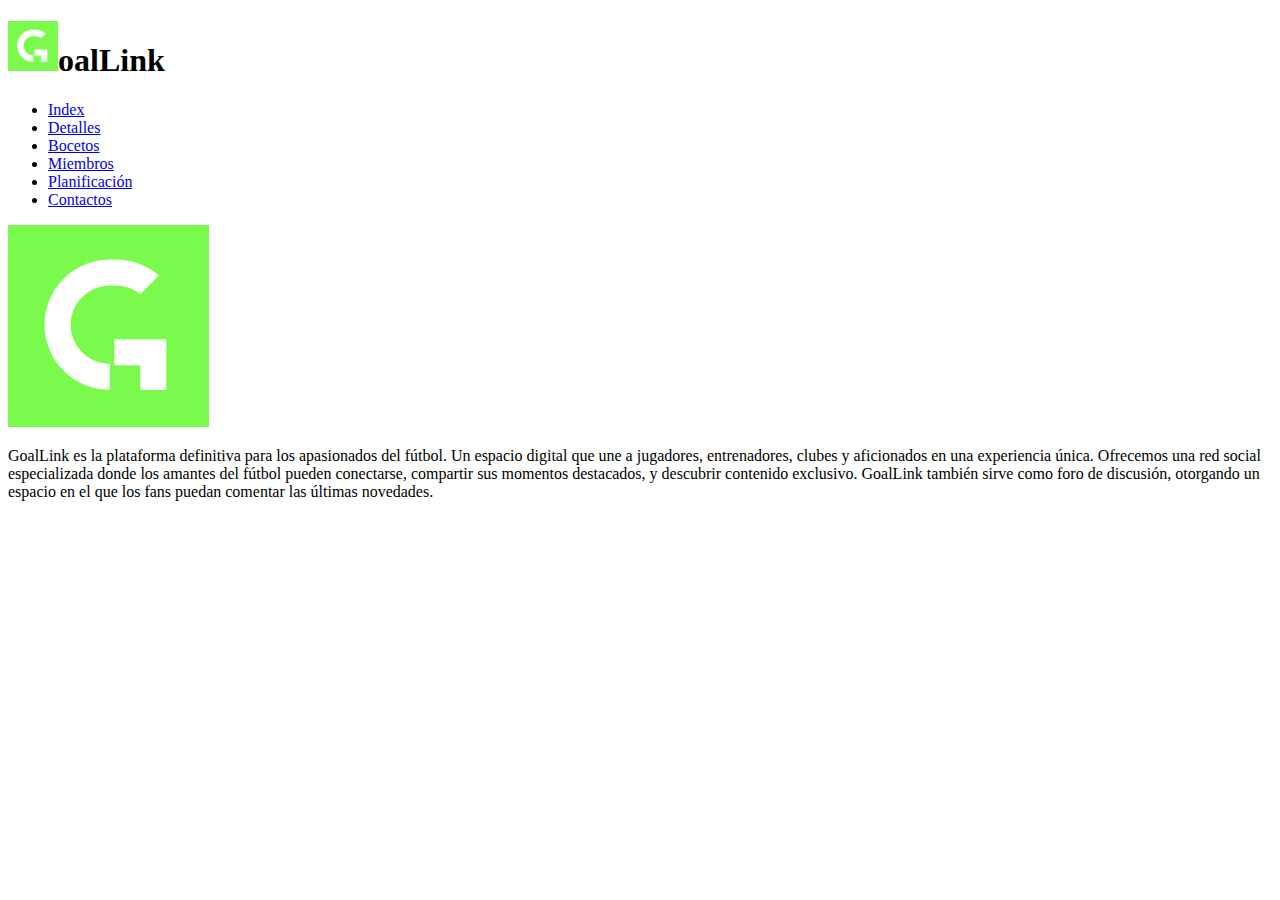
<file: AWP1/index.html>
<!DOCTYPE html>
<html lang="es">
    <head>
        <!-- Título de la página -->
        <title>Index</title>
        <meta charset= "utf-8">
    </head>
    <body>
        <h1><img src="img/logo.png" alt="logo" width="50" height="50">oalLink</h1>
        
        <ul>
            <!-- Indice para moverse entre las distintas páginas -->

            <li><a href="index.html">Index</a></li>
            <li><a href="detalles.html"> Detalles</a></li>
            <li><a href="bocetos.html"> Bocetos</a></li>  
            <li><a href="miembros.html"> Miembros</a></li>  
            <li><a href="planificacion.html"> Planificación</a></li>
            <li><a href="contacto.html"> Contactos</a></li>


        </ul>
        <!-- Pequeña descripción + logo -->

        <img src="img/logo.png" alt="logo">
        <p>GoalLink es la plataforma definitiva para los apasionados del fútbol. Un espacio digital que une a jugadores, entrenadores, clubes y aficionados en una experiencia única. Ofrecemos una red social especializada donde los amantes del fútbol pueden conectarse, compartir sus momentos destacados, y descubrir contenido exclusivo. GoalLink también sirve como foro de discusión, otorgando un espacio en el que los fans puedan comentar las últimas novedades.
        </p>

    </body>   

</html>
</file>
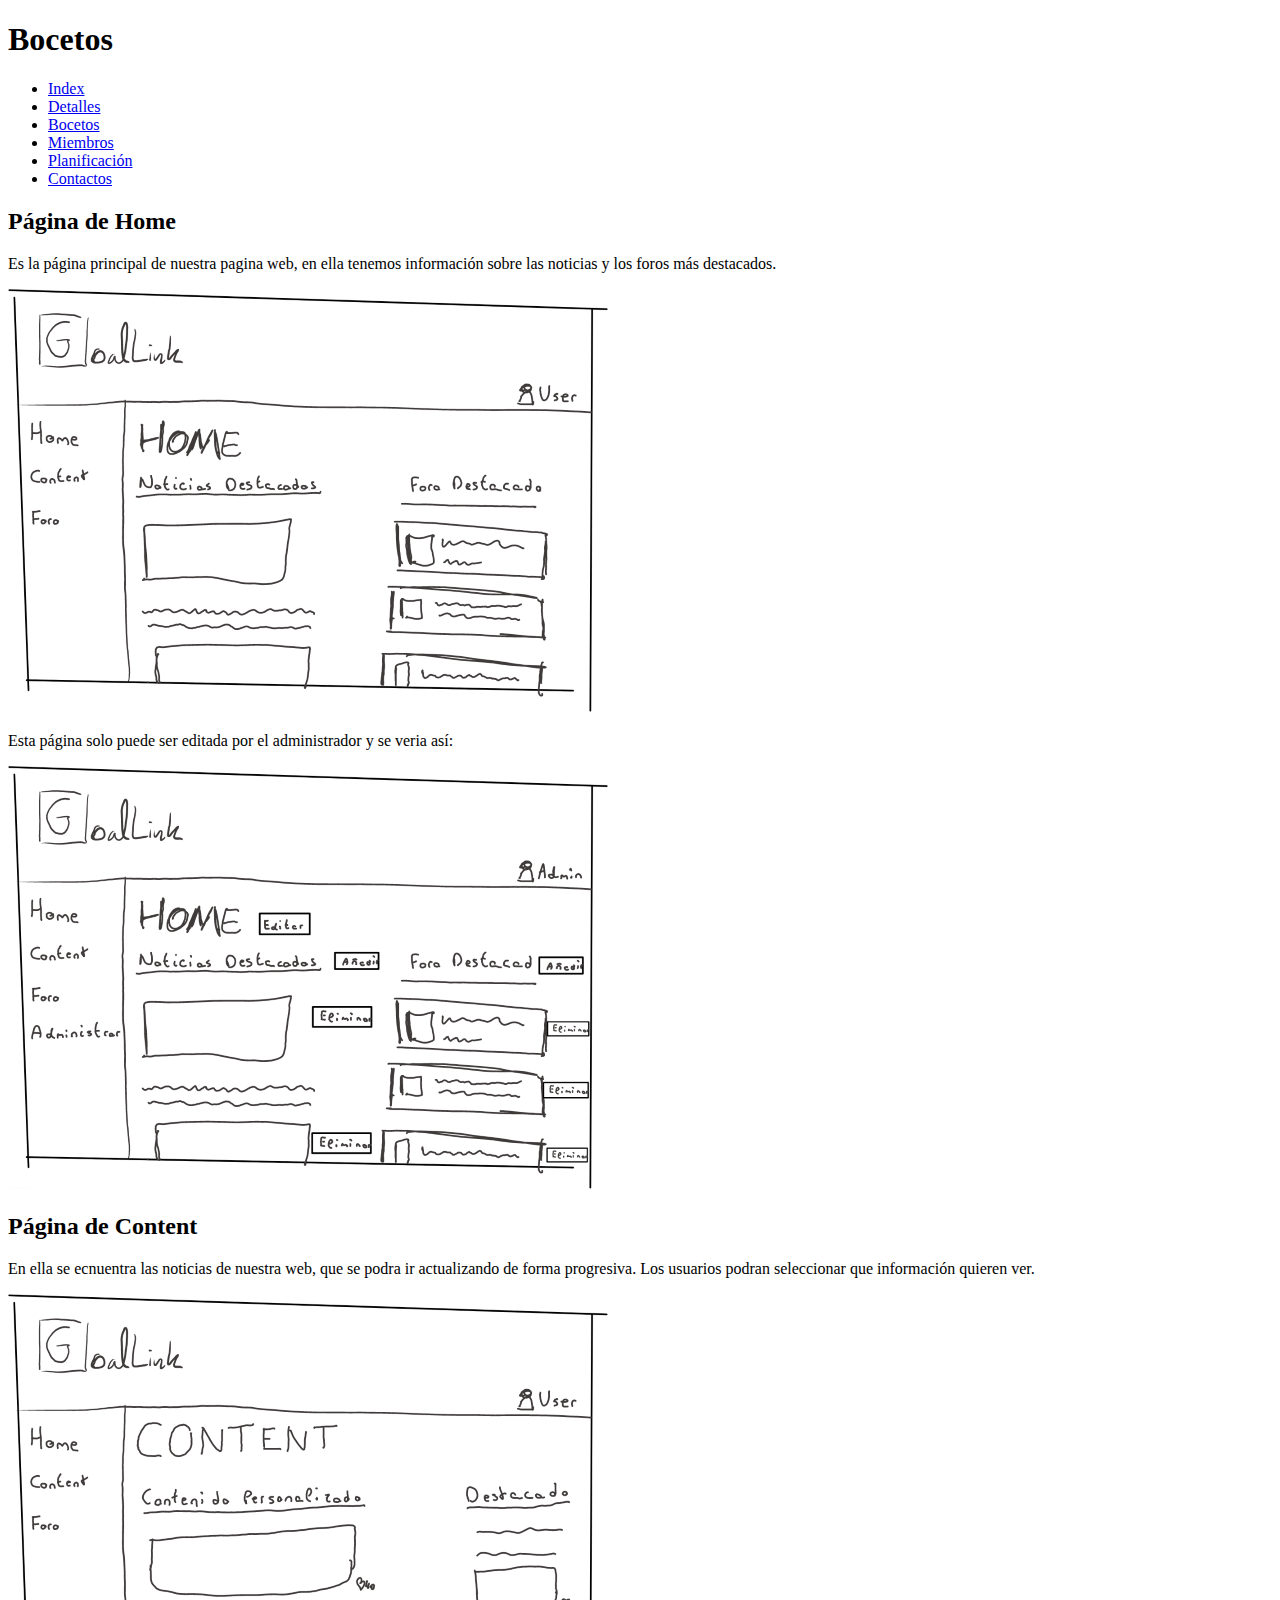
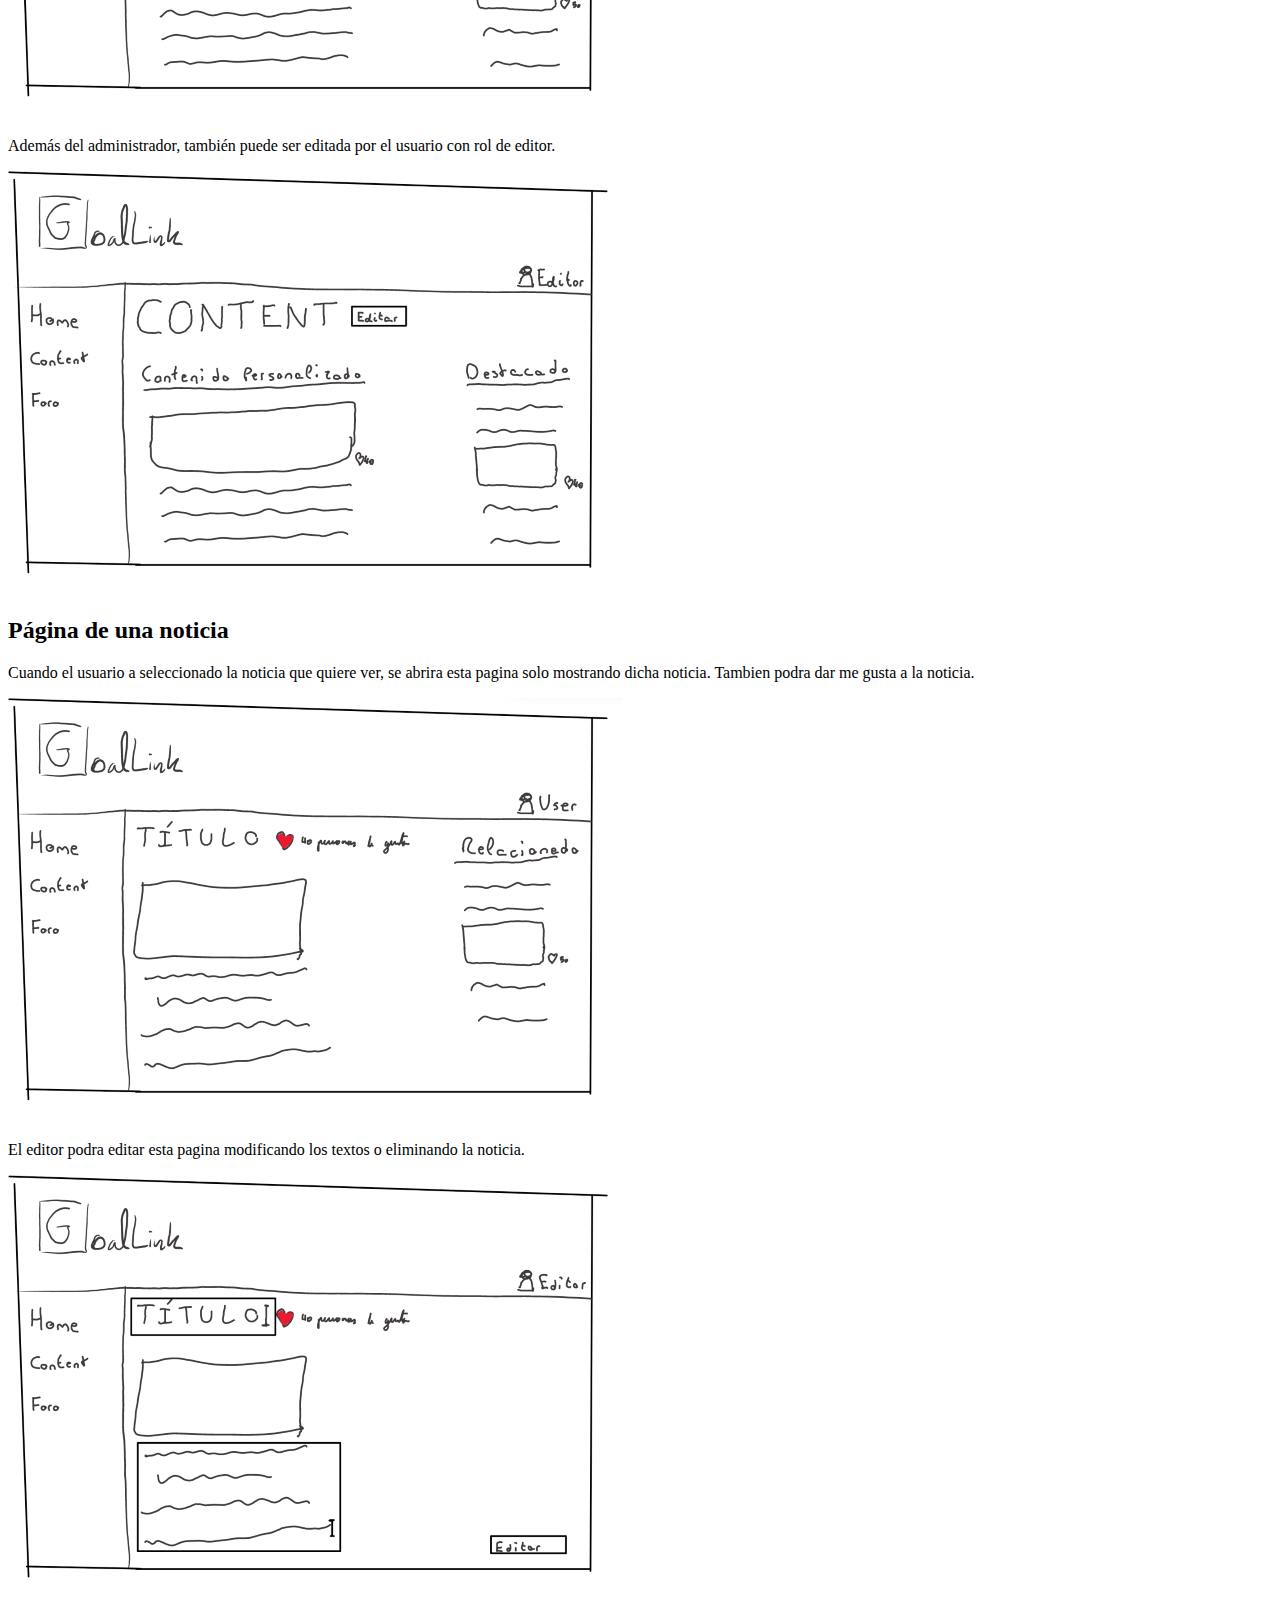
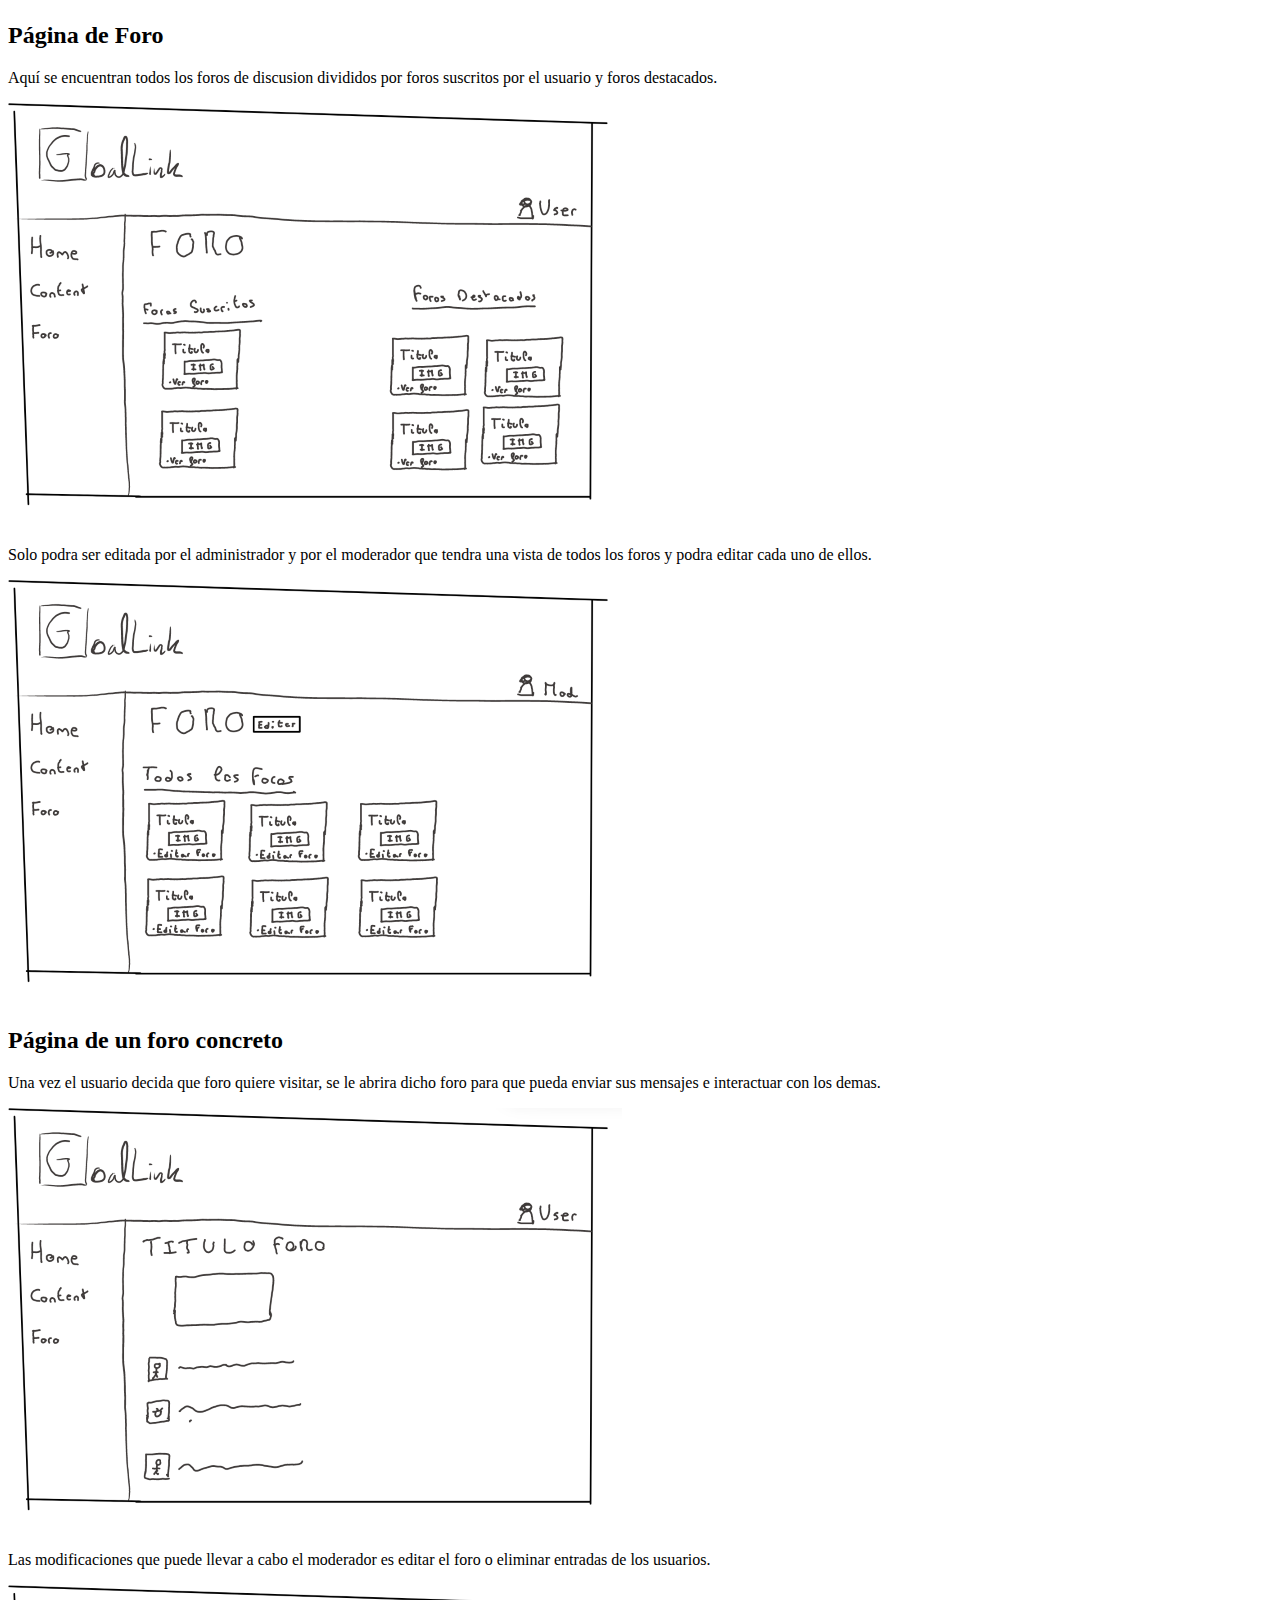
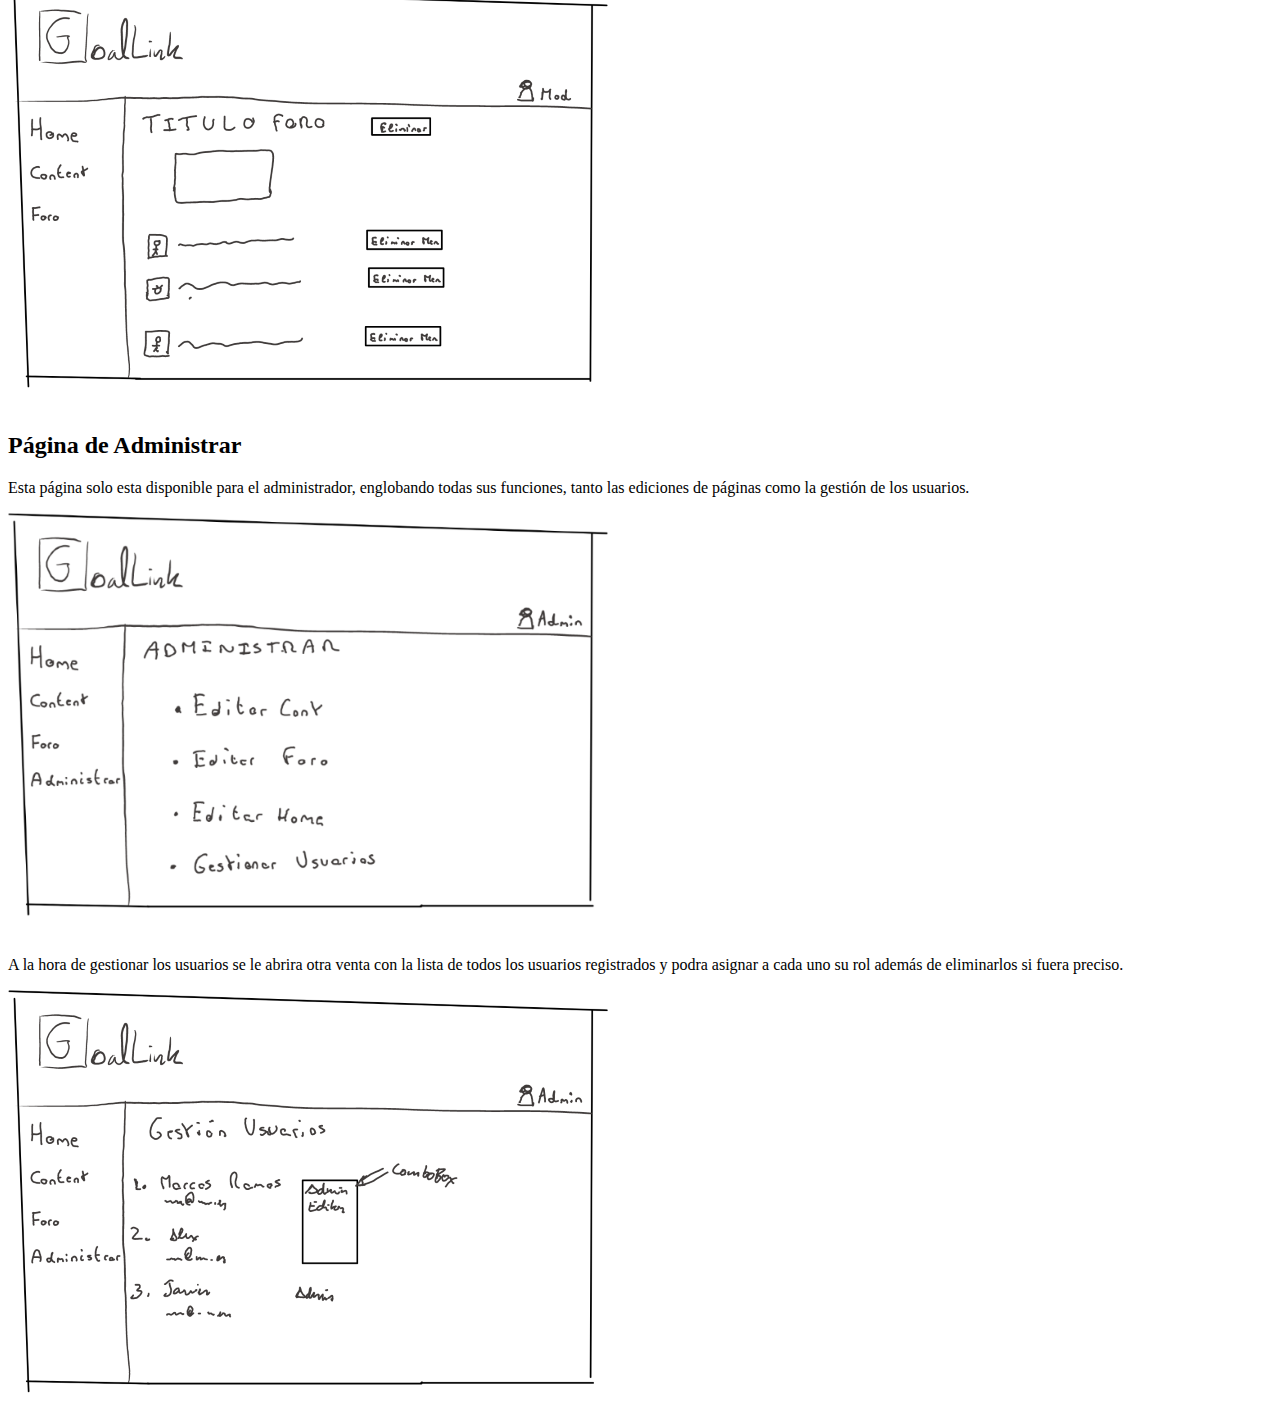
<file: AWP1/bocetos.html>
<!DOCTYPE html>
<html lang="es">
    <head>        <!-- Título de la página -->

        <title>Bocetos</title>
        <meta charset= "utf-8">
    </head>
    <body>
        <h1> Bocetos </h1>
        <ul>
            <!-- Indice para moverse entre las distintas páginas -->

            <li><a href="index.html">Index</a></li>
            <li><a href="detalles.html"> Detalles</a></li>
            <li><a href="bocetos.html"> Bocetos</a></li>  
            <li><a href="miembros.html"> Miembros</a></li>  
            <li><a href="planificacion.html"> Planificación</a></li>
            <li><a href="contacto.html"> Contactos</a></li>
        </ul>
        <!-- Bocetos + pequeña descripción -->

        <h2>Página de Home</h2>
        <p>Es la página principal de nuestra pagina web, en ella tenemos información sobre las noticias y los foros más destacados.</p>
        <img src="img/Inicio.png" alt="inicio">
        <br>
        <p>Esta página solo puede ser editada por el administrador y se veria así:</p>
        <img src="img/Editar_inicio.png" alt="editar inicio">
        <br>


        <h2>Página de Content</h2>
        <p>En ella se ecnuentra las noticias de nuestra web, que se podra ir actualizando de forma progresiva. Los usuarios podran seleccionar que información quieren ver. </p>
        <img src="img/Noticias.png" alt="contenido">
        <br>
        <p>Además del administrador, también puede ser editada por el usuario con rol de editor.</p>
        <img src="img/Editar_Noticias.png" alt="editar contenido">
        <br>

        <h2>Página de una noticia</h2>
        <p>Cuando el usuario a seleccionado la noticia que quiere ver, se abrira esta pagina solo mostrando dicha noticia. Tambien podra dar me gusta a la noticia.</p>
        <img src="img/Noticia_Concreta.png" alt="noticia">
        <br>
        <p>El editor podra editar esta pagina modificando los textos o eliminando la noticia.</p>
        <img src="img/Edtiar_Noticia.png" alt="editar noticia">
        <br>


        <h2>Página de Foro</h2>
        <p>Aquí se encuentran todos los foros de discusion divididos por foros suscritos por el usuario y foros destacados.</p>
        <img src="img/Foros.png" alt="foros">
        <br>
        <p>Solo podra ser editada por el administrador y por el moderador que tendra una vista de todos los foros y podra editar cada uno de ellos.</p>
        <img src="img/Editar_Foros.png" alt="editar foros">
        <br>

        <h2>Página de un foro concreto</h2>
        <p>Una vez el usuario decida que foro quiere visitar, se le abrira dicho foro para que pueda enviar sus mensajes e interactuar con los demas.</p>
        <img src="img/Foro_Concreto.png" alt="foro concreto">
        <br>
        <p>Las modificaciones que puede llevar a cabo el moderador es editar el foro o eliminar entradas de los usuarios.</p>
        <img src="img/Editar_foro.png" alt="editar foro concreto">
        <br>


        <h2>Página de Administrar</h2>
        <p>Esta página solo esta disponible para el administrador, englobando todas sus funciones, tanto las ediciones de páginas como la gestión de los usuarios.</p>
        <img src="img/Administrar.png" alt="administar">
        <br>
        <p>A la hora de gestionar los usuarios se le abrira otra venta con la lista de todos los usuarios registrados y podra asignar a cada uno su rol además de eliminarlos si fuera preciso.</p>
        <img src="img/Gestión_usu.png" alt="gestión de usuarios">
        <br>
    </body>   

</html>
</file>
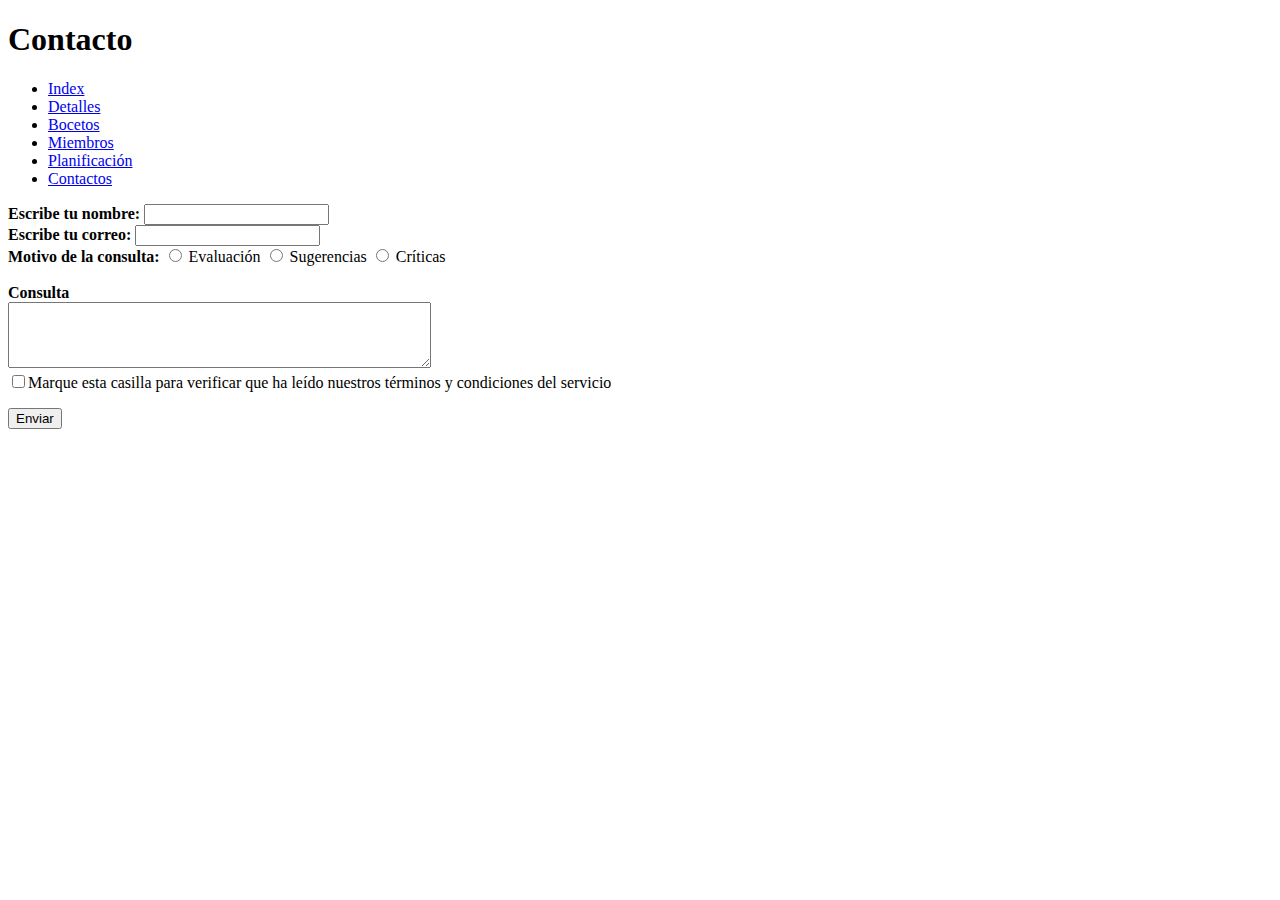
<file: AWP1/contacto.html>
<!DOCTYPE html>
<html lang="es">
    <head>        <!-- Título de la página -->

        <title>Contacto</title>
        <meta charset= "utf-8">
    </head>
    <body>
        <h1> Contacto </h1>
        <ul>
            <!-- Indice para moverse entre las distintas páginas -->

            <li><a href="index.html">Index</a></li>
            <li><a href="detalles.html"> Detalles</a></li>
            <li><a href="bocetos.html"> Bocetos</a></li>  
            <li><a href="miembros.html"> Miembros</a></li>  
            <li><a href="planificacion.html"> Planificación</a></li>
            <li><a href="contacto.html"> Contactos</a></li>
        </ul>
            <!-- Formulario de contacto -->

        <form action="mailto:sergisev@ucm.es" method="GET"  name="signin-form">
            <div class="form-element">

            <b>Escribe tu nombre:</b>
            <input type = "text" name = "nombre" value="" required>
            <br>
            <b>Escribe tu correo:</b>
            <input type = "text" name = "correo" value="" required>
            <br>
            <b>Motivo de la consulta:</b>
            <input type="radio" name = motivo value="Evaluación" required> Evaluación
            <input type="radio" name = motivo value="Sugerencias" required> Sugerencias
            <input type="radio" name = motivo value="Críticas" required> Críticas
            <br>
            <br>
            <b>Consulta</b>
            <br>
            <textarea name="consulta" rows="4" cols="50" required></textarea>
            <br> 
            <input type="checkbox" name = "condiciones" value="" required>Marque esta casilla para verificar que
            ha leído nuestros términos y condiciones del servicio
            <p><button type="submit">Enviar</button></p>
            </div>
        </form>

        
        
    </body>   

</html>
</file>
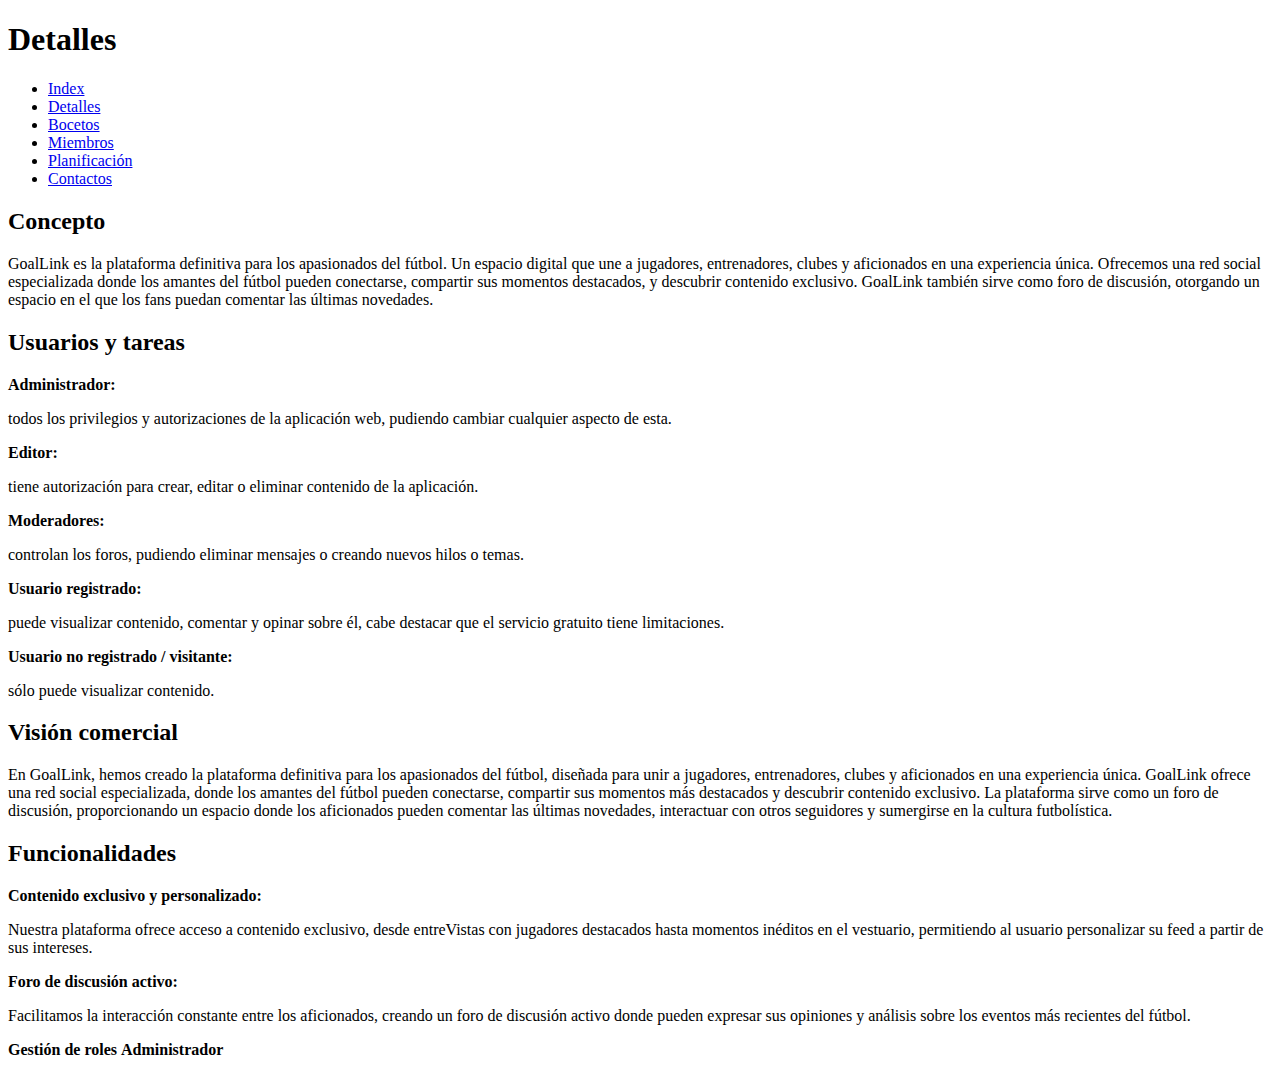
<file: AWP1/detalles.html>
<!DOCTYPE html>
<html lang="es">
    <head>        <!-- Título de la página -->

        <title>Detalles</title>
        <meta charset= "utf-8">
    </head>
    <body>
        <h1> Detalles </h1>
        <ul>
            <!-- Indice para moverse entre las distintas páginas -->
            <li><a href="index.html">Index</a></li>
            <li><a href="detalles.html"> Detalles</a></li>
            <li><a href="bocetos.html"> Bocetos</a></li>  
            <li><a href="miembros.html"> Miembros</a></li>  
            <li><a href="planificacion.html"> Planificación</a></li>
            <li><a href="contacto.html"> Contactos</a></li>
        </ul>

        <h2>Concepto</h2>
        <p> GoalLink es la plataforma definitiva para los apasionados del fútbol. Un espacio digital que une a jugadores, entrenadores, clubes y aficionados en una experiencia única. Ofrecemos una red social especializada donde los amantes del fútbol pueden conectarse, compartir sus momentos destacados, y descubrir contenido exclusivo. GoalLink también sirve como foro de discusión, otorgando un espacio en el que los fans puedan comentar las últimas novedades.
        </p>

        <h2>Usuarios y tareas</h2>
        <b>Administrador:</b> <p>todos los privilegios y autorizaciones de la aplicación web, pudiendo cambiar cualquier aspecto de esta.</p>

        <b>Editor:</b> <p>tiene autorización para crear, editar o eliminar contenido de la aplicación.</p>
       
        <b>Moderadores:</b><p>controlan los foros, pudiendo eliminar mensajes o creando nuevos hilos o temas.</p>
        
        <b>Usuario registrado:</b><p>puede visualizar contenido, comentar y opinar sobre él, cabe destacar que el servicio gratuito tiene limitaciones.</p>
        
        <b>Usuario no registrado / visitante:</b> <p>sólo puede visualizar contenido.</p>
            

        <h2>Visión comercial</h2>
        <p>En GoalLink, hemos creado la plataforma definitiva para los apasionados del fútbol, diseñada para unir a jugadores, entrenadores, clubes y aficionados en una experiencia única.

            GoalLink ofrece una red social especializada, donde los amantes del fútbol pueden conectarse, compartir sus momentos más destacados y descubrir contenido exclusivo. La plataforma sirve como un foro de discusión, proporcionando un espacio donde los aficionados pueden comentar las últimas novedades, interactuar con otros seguidores y sumergirse en la cultura futbolística.
        </p>
        <h2>Funcionalidades</h2>

        <b>Contenido exclusivo y personalizado:</b>
        <p> Nuestra plataforma ofrece acceso a contenido exclusivo, desde entreVistas con jugadores destacados hasta momentos inéditos en el vestuario, permitiendo al usuario personalizar su feed a partir de sus intereses.</p>
        <b>Foro de discusión activo:</b>
        <p>Facilitamos la interacción constante entre los aficionados, creando un foro de discusión activo donde pueden expresar sus opiniones y análisis sobre los eventos más recientes del fútbol.</p>
        <b>Gestión de roles</b>
        <b>Administrador</b>
        


    </body>   

</html>
</file>
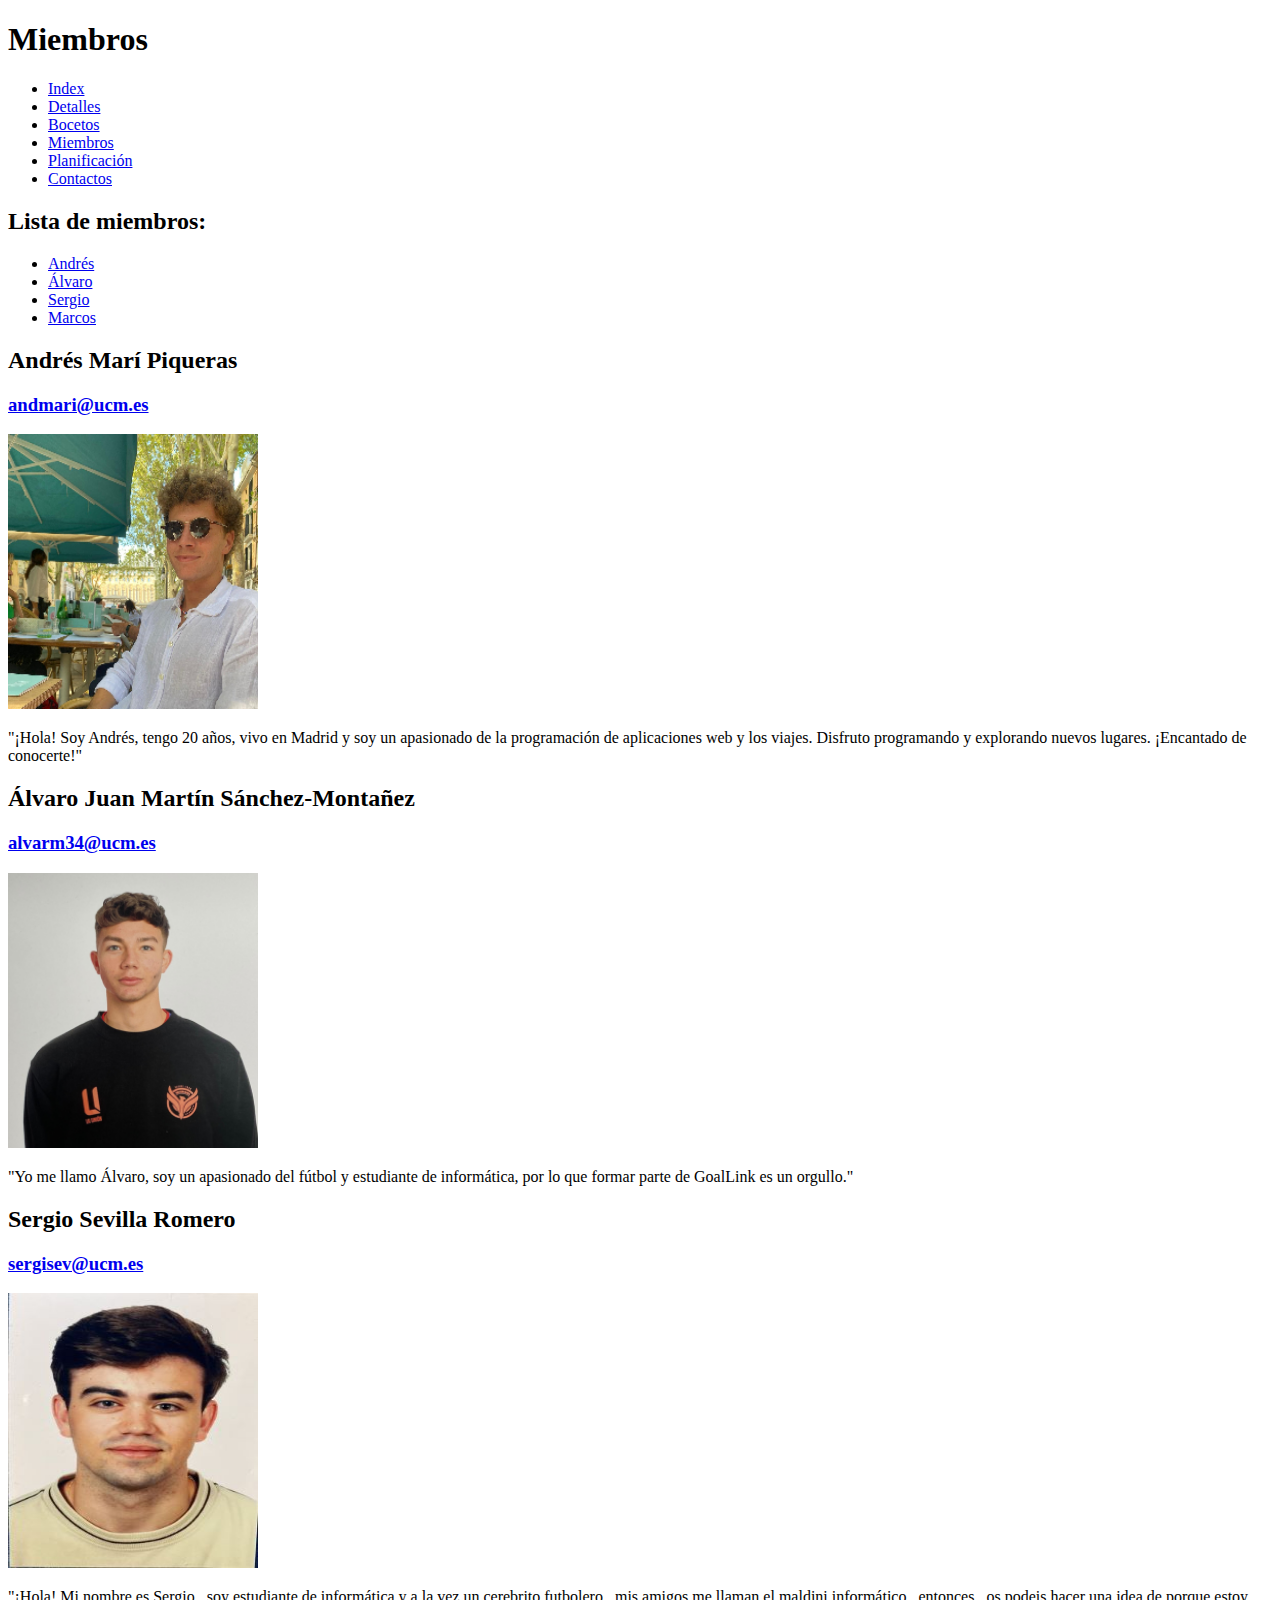
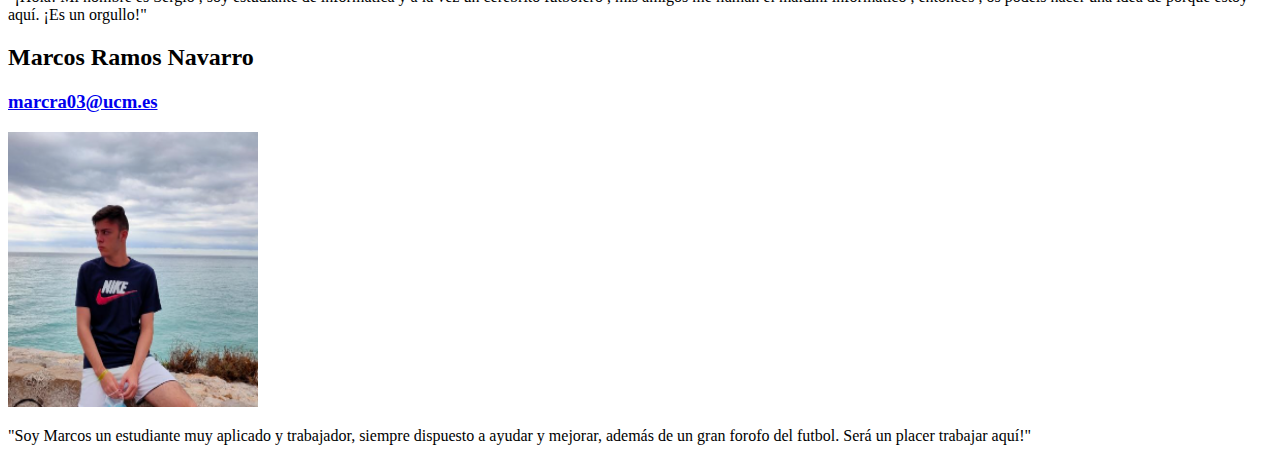
<file: AWP1/miembros.html>
<!DOCTYPE html>
<html lang="es">
    <head>        <!-- Título de la página -->

        <title>Miembros</title>
        <meta charset= "utf-8">
    </head>
    <body>
        <h1> Miembros </h1>
        <ul>
            <!-- Indice para moverse entre las distintas páginas -->

            <li><a href="index.html">Index</a></li>
            <li><a href="detalles.html"> Detalles</a></li>
            <li><a href="bocetos.html"> Bocetos</a></li>  
            <li><a href="miembros.html"> Miembros</a></li>  
            <li><a href="planificacion.html"> Planificación</a></li>
            <li><a href="contacto.html"> Contactos</a></li>
        </ul>

        <h2>Lista de miembros:</h2>
        <!-- Indice con los distintos miembros -->

        <ul>
            <li><a href="#andres">Andrés</a></li>
            <li><a href="#alvaro"> Álvaro</a></li>
            <li><a href="#sergio"> Sergio</a></li>  
            <li><a href="#marcos"> Marcos</a></li>  
        </ul>
        <!-- Los distintos miembros, foto, descripción, correo -->

        <h2 id="andres">Andrés Marí Piqueras</h2>
        <h3><a href = "mailto:andmari@ucm.es">andmari@ucm.es</a></h3>
        <img src="img/andres.png" alt="andres" width="250" height="275">
        <br>
        <p>"¡Hola! Soy Andrés, tengo 20 años, vivo en Madrid y soy un apasionado de la programación de aplicaciones web y los viajes. Disfruto programando y explorando nuevos lugares. ¡Encantado de conocerte!" </p>

        <h2 id="alvaro">Álvaro Juan Martín Sánchez-Montañez</h2>
        <h3><a href = "mailto:alvarm34@ucm.es">alvarm34@ucm.es</a></h3>
        <img src ="img/alvaro.png" alt="alvaro" width="250" height="275">
        <br>
        <p>"Yo me llamo Álvaro, soy un apasionado del fútbol y estudiante de informática, por lo que formar parte de GoalLink es un orgullo."</p>
      
        <h2 id ="sergio">Sergio Sevilla Romero</h2>
        <h3><a href = "mailto:sergisev@ucm.es">sergisev@ucm.es</a></h3>
        <img src ="img/Sevilla.jpg" alt="sergio" width="250" height="275">
        <br>
        <p>"¡Hola! Mi nombre es Sergio , soy estudiante de informática y a la vez un cerebrito futbolero , mis amigos me llaman el maldini informático , entonces , os podeis hacer una idea de porque estoy aquí. ¡Es un orgullo!" </p>
    
        <h2 id="marcos">Marcos Ramos Navarro</h2>
        <h3><a href = "mailto:marcra03@ucm.es">marcra03@ucm.es</a></h3>
        <img src ="img/marcos.png" alt="marcos" width="250" height="275">
        <br>
        <p>"Soy Marcos un estudiante muy aplicado y trabajador, siempre dispuesto a ayudar y mejorar, además de un gran forofo del futbol. Será un placer trabajar aquí!"</p>

    </body>   

</html>
</file>
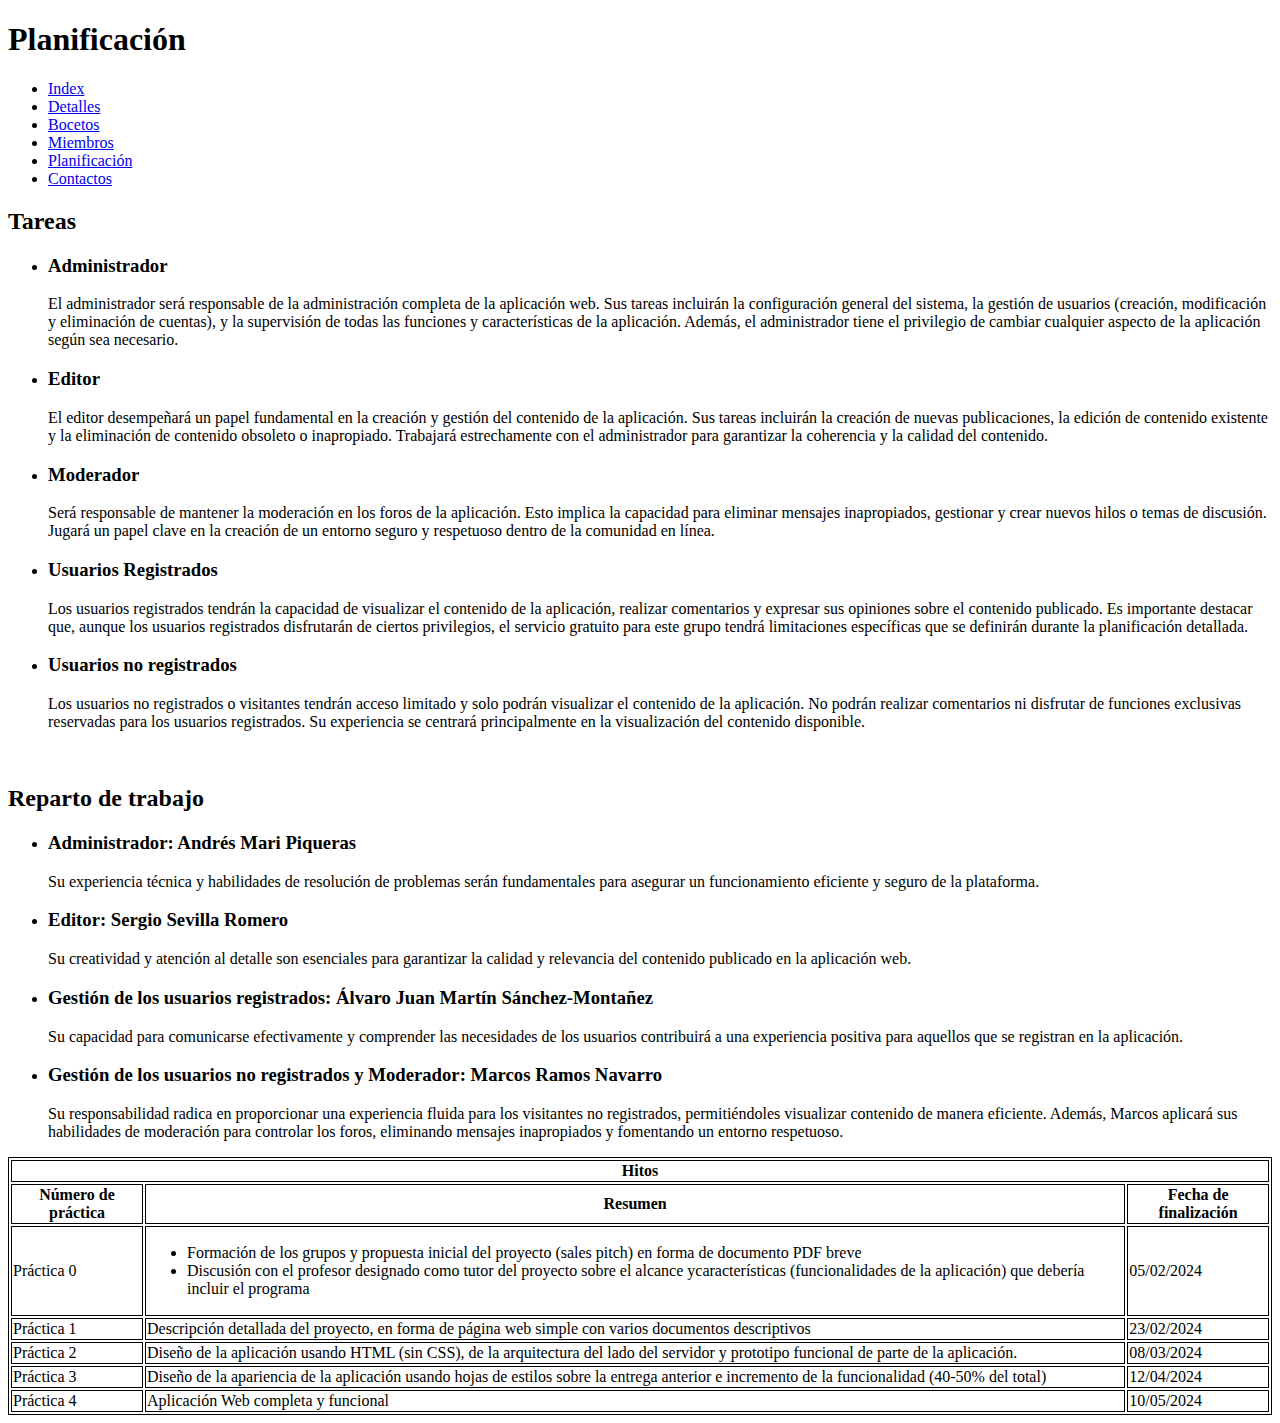
<file: AWP1/planificacion.html>
<!DOCTYPE html>
<html lang="es">

<head>        <!-- Título de la página -->

    <title>Planificación</title>
    <style>
        table, th, td{
            border: 1px solid black;
        }
    </style>
    <meta charset="utf-8">
</head>

<body>
    <h1> Planificación </h1>
    <!-- Indice para moverse entre las distintas páginas -->

    <ul>
        <li><a href="index.html">Index</a></li>
        <li><a href="detalles.html"> Detalles</a></li>
        <li><a href="bocetos.html"> Bocetos</a></li>
        <li><a href="miembros.html"> Miembros</a></li>
        <li><a href="planificacion.html"> Planificación</a></li>
        <li><a href="contacto.html"> Contactos</a></li>
    </ul>

    <h2>Tareas</h2>

    <ul>

        <li>
            <h3>Administrador</h3>
            <p>El administrador será responsable de la administración completa de la aplicación web. Sus tareas incluirán la
                configuración general del sistema, la gestión de usuarios (creación, modificación y eliminación de cuentas),
                y la supervisión de todas las funciones y características de la aplicación. Además, el administrador tiene
                el privilegio de cambiar cualquier aspecto de la aplicación según sea necesario.</p>

        </li>
        
        <li>
            <h3>Editor</h3>
            <p>El editor desempeñará un papel fundamental en la creación y gestión del contenido de la aplicación. Sus
                tareas incluirán la creación de nuevas publicaciones, la edición de contenido existente y la eliminación de
                contenido obsoleto o inapropiado. Trabajará estrechamente con el administrador para garantizar la coherencia
                y la calidad del contenido.</p>

        </li>
        
        <li>
            <h3>Moderador</h3>
            <p>Será responsable de mantener la moderación en los foros de la aplicación. Esto implica la capacidad para
                eliminar mensajes inapropiados, gestionar y crear nuevos hilos o temas de discusión. Jugará un papel clave
                en la creación de un entorno seguro y respetuoso dentro de la comunidad en línea.</p>

        </li>
        
        <li>
            <h3>Usuarios Registrados</h3>
            <p>Los usuarios registrados tendrán la capacidad de visualizar el contenido de la aplicación, realizar
                comentarios y expresar sus opiniones sobre el contenido publicado. Es importante destacar que, aunque los
                usuarios registrados disfrutarán de ciertos privilegios, el servicio gratuito para este grupo tendrá
                limitaciones específicas que se definirán durante la planificación detallada.</p>

        </li>
        
        <li>
            <h3>Usuarios no registrados</h3>
            <p>Los usuarios no registrados o visitantes tendrán acceso limitado y solo podrán visualizar el contenido de la
                aplicación. No podrán realizar comentarios ni disfrutar de funciones exclusivas reservadas para los usuarios
                registrados. Su experiencia se centrará principalmente en la visualización del contenido disponible.</p>

        </li>
        
    </ul>

    <br>

    <h2>Reparto de trabajo</h2>
    <ul>
        <li>
            <h3>Administrador: Andrés Mari Piqueras</h3>
            <p> Su experiencia técnica y habilidades de resolución de problemas serán fundamentales para asegurar un
                funcionamiento eficiente y seguro de la plataforma.</p>
        </li>
        <li>
            <h3>Editor: Sergio Sevilla Romero</h3>
            <p> Su creatividad y atención al detalle son esenciales para garantizar la calidad y relevancia del
                contenido publicado en la aplicación web. </p>
        </li>
        <li>
            <h3>Gestión de los usuarios registrados: Álvaro Juan Martín Sánchez-Montañez</h3>
            <p> Su capacidad para comunicarse efectivamente y comprender las necesidades de los usuarios contribuirá a
                una experiencia positiva para aquellos que se registran en la aplicación. </p>
        </li>
        <li>
            <h3>Gestión de los usuarios no registrados y Moderador: Marcos Ramos Navarro </h3>
            <p> Su responsabilidad radica en proporcionar una experiencia fluida para los visitantes no registrados,
                permitiéndoles visualizar contenido de manera eficiente. Además, Marcos aplicará sus habilidades de
                moderación para controlar los foros, eliminando mensajes inapropiados y fomentando un entorno
                respetuoso. </p>
        </li>
    </ul>
    <!-- Tabla de organización -->

    <table>
        <tr>
            <th colspan="3">Hitos</th>
        </tr>
        <tr>
            <th>Número de práctica</th>
            <th>Resumen</th>
            <th>Fecha de finalización</th>
        </tr>
        <tr>
            <td>Práctica 0</td>
            <td>
                <ul>
                    <li>Formación de los grupos y propuesta inicial del proyecto (sales pitch) en forma de documento PDF
                        breve</li>
                    <li>Discusión con el profesor designado como tutor del proyecto sobre el alcance ycaracterísticas
                        (funcionalidades de la aplicación) que debería incluir el programa</li>
                </ul>
            </td>
            <td>05/02/2024</td>
        </tr>
        <tr>
            <td>Práctica 1</td>
            <td>Descripción detallada del proyecto, en forma de página web simple con varios documentos descriptivos
            </td>
            <td>23/02/2024</td>
        </tr>
        <tr>
            <td>Práctica 2</td>
            <td> Diseño de la aplicación usando HTML (sin CSS), de la arquitectura del lado del servidor y prototipo
                funcional de parte de la aplicación. </td>
            <td> 08/03/2024</td>
        </tr>
        <tr>
            <td>Práctica 3</td>
            <td>Diseño de la apariencia de la aplicación usando hojas de estilos sobre la entrega anterior e incremento
                de la funcionalidad (40-50% del total) </td>
            <td>12/04/2024</td>
        </tr>
        <tr>
            <td>Práctica 4</td>
            <td>Aplicación Web completa y funcional</td>
            <td>10/05/2024</td>
        </tr>
    </table>
</body>

</html>
</file>
